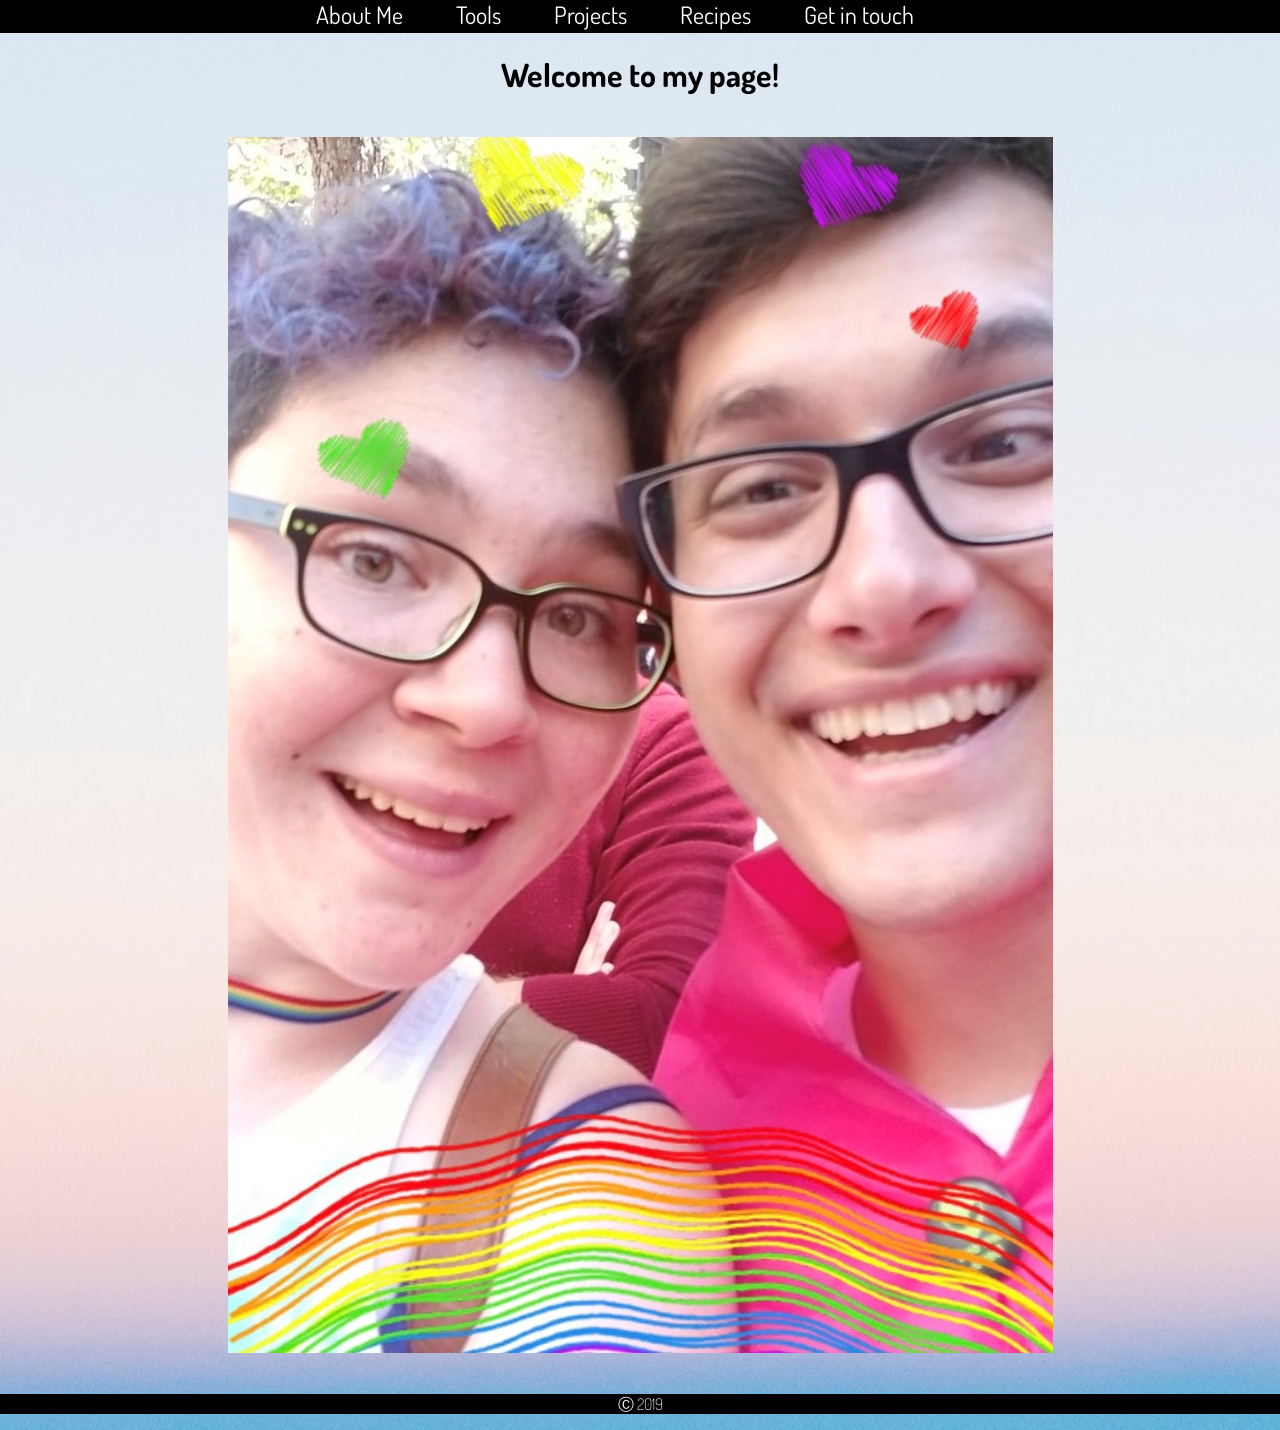
<file: index.html>
<!DOCTYPE html>
<html>
<head>
	<title>Artisan Arty</title>
	<link href="https://fonts.googleapis.com/css?family=Dosis" rel="stylesheet">
	<link rel="stylesheet" type="text/css" href="css/style.css">
</head>
<body>
<div class ="container">
<header>
	<div class="links">
		<nav>
			<a href="/about/about.html">About Me</a>
			<a href="https://github.com/n7nightwing">Tools</a>
			<a href="/Projects/">Projects</a>
			<a href="/Recipes/">Recipes</a>
			<a href="/Contact/">Get in touch</a>
		</nav>
	</div>
</header>
	<h1>
		Welcome to my page!
	</h1>
	<div class="content">
		<p><img src="/images/ArtyAv.jpg" alt="That's me and my partner!"><br></p>
	</div>
</div>	
<footer><p>&#9400;	2019</p></footer>
</body>
</html>
</file>
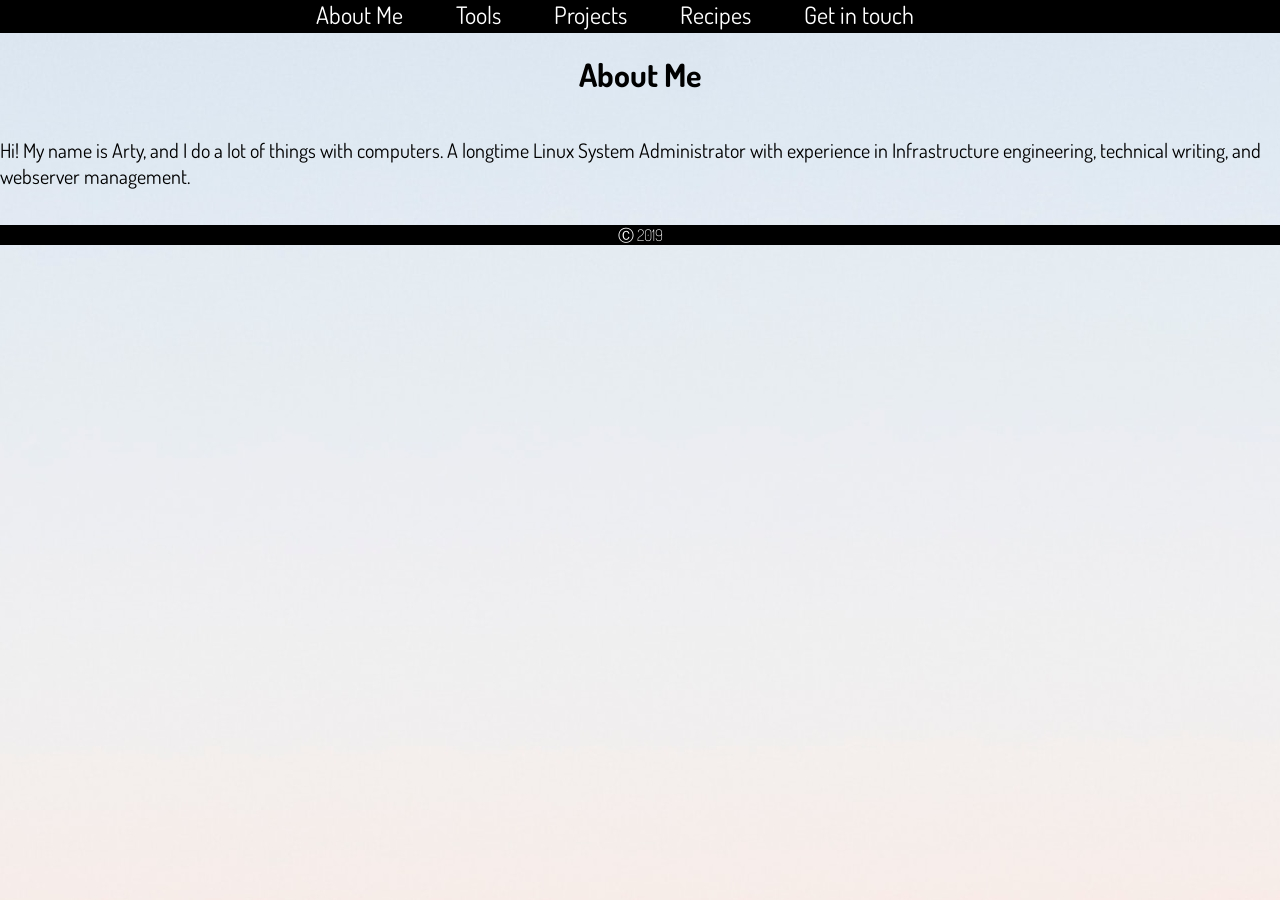
<file: about/about.html>
<!DOCTYPE html>
<html>
<head>
	<title>Artisan Arty</title>
	<link href="https://fonts.googleapis.com/css?family=Dosis" rel="stylesheet">
	<link rel="stylesheet" type="text/css" href="/css/style.css">
</head>
<body>
<div class ="container">
<header>
	<div class="links">
		<nav>
			<a class="active" href="/about/about.html">About Me</a>
			<a href="https://github.com/n7nightwing">Tools</a>
			<a href="/Projects/">Projects</a>
			<a href="/Recipes/">Recipes</a>
			<a href="/Contact/">Get in touch</a>
		</nav>
	</div>
</header>
	<h1>
		About Me
	</h1>
	<div class="content">
		<p>Hi! My name is Arty, and I do a lot of things with computers. A longtime Linux System Administrator with experience in Infrastructure engineering, technical writing, and webserver management.</p>
	</div>
</div>	
<footer><p>&#9400;	2019</p></footer>
</body>
</html>
</file>
<file: css/style.css>
body {
	font-family: 'Dosis', sans-serif;
	background-image: url("/images/paul-berthelon-bg.jpg");
	min-height: 100vh;
	flex-direction: column;
	max-width: 100%;
	margin: 0 auto;
}


header {
	display: inline-flex;
	justify-content: space-around;
	background-color: black;
	color: white;
	width: 100%;
	text-align: center;
	line-height: 30px;
}

.links {
	display: flex;
}

.links a {
	display: inline-block;
	padding-right: 50px;
	text-decoration: none;
	color: white;
	font-size: 24px;
}

.links a:hover:not(.active) {
	background-color: green;
	color: black;
}

h1 {
	display: flex;
	justify-content: center;
	font-weight: bold;
}

.content {
	display: flex;
	justify-content: space-around;
	font-size: 20px;
}

footer p {
	display: flex;
	justify-content: center;
	max-width: 100%;
	max-height: 20px;
	background-color: black;
	color: white;
	font-weight: lighter;
}
</file>
